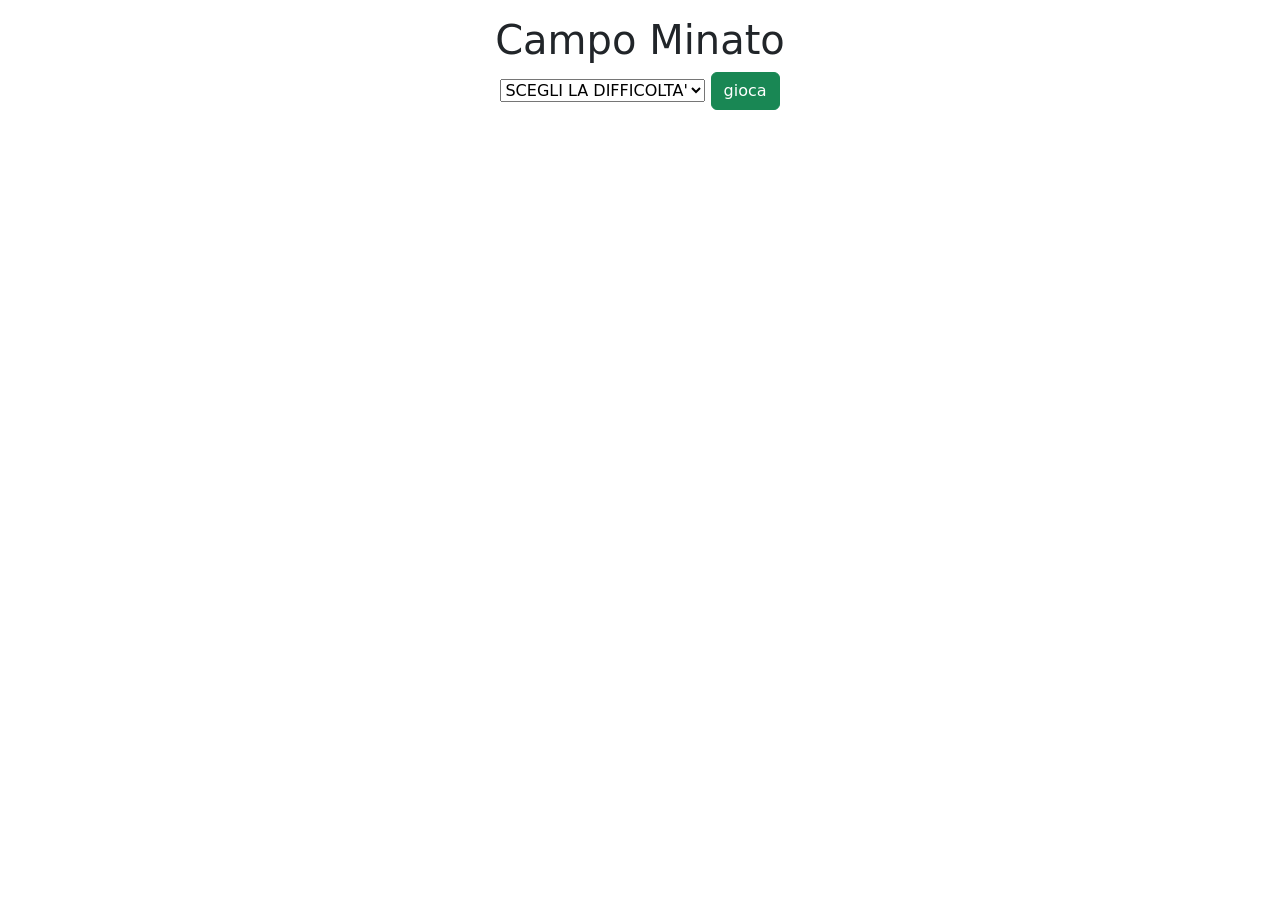
<file: index.html>
<!DOCTYPE html>
<html lang="en">
<head>
    <meta charset="UTF-8">
    <meta name="viewport" content="width=device-width, initial-scale=1.0">
    <title>Campo Minato</title>
    <link href="https://cdn.jsdelivr.net/npm/bootstrap@5.3.2/dist/css/bootstrap.min.css" rel="stylesheet" integrity="sha384-T3c6CoIi6uLrA9TneNEoa7RxnatzjcDSCmG1MXxSR1GAsXEV/Dwwykc2MPK8M2HN" crossorigin="anonymous">
    <link rel="stylesheet" href="./css/style.css">
</head>
<body>
    <header class="text-center my-3">
        <h1>Campo Minato</h1>
        <!-- SELECTOR  -->
        <select name="difficulty" id="difficulty">
            <option value="">SCEGLI LA DIFFICOLTA'</option>
            <option value="1">Facile</option>
            <option value="2">Medio</option>
            <option value="3">Difficile</option>
        </select>
        <!-- button  -->
        <button id="play" class="btn btn-success">gioca</button>
    </header>
    <main>
        <div id="score" class="text-center"></div>
        <!-- GRIGLIA  -->
        <div id="grid" class="d-flex flex-wrap my-3 justify-content-center">

        </div>
    </main>

    <script type="text/javascript" src="./js/script.js"></script>
</body>
</html>
</file>
<file: css/style.css>
*{
    margin: 0;
    padding: 0;
    box-sizing: border-box;
}
#grid{
    width: 1000px; 
    margin: 0 auto;
    display: flex;
    flex-wrap: wrap;

}
.square{
    border: 1px solid black;
    display: flex;
    justify-content: center;
    align-items: center;
}
.bg_lightblue{
    background-color: rgb(51, 240, 240);
}
.bg_red{
    background-color: red;
}
</file>
